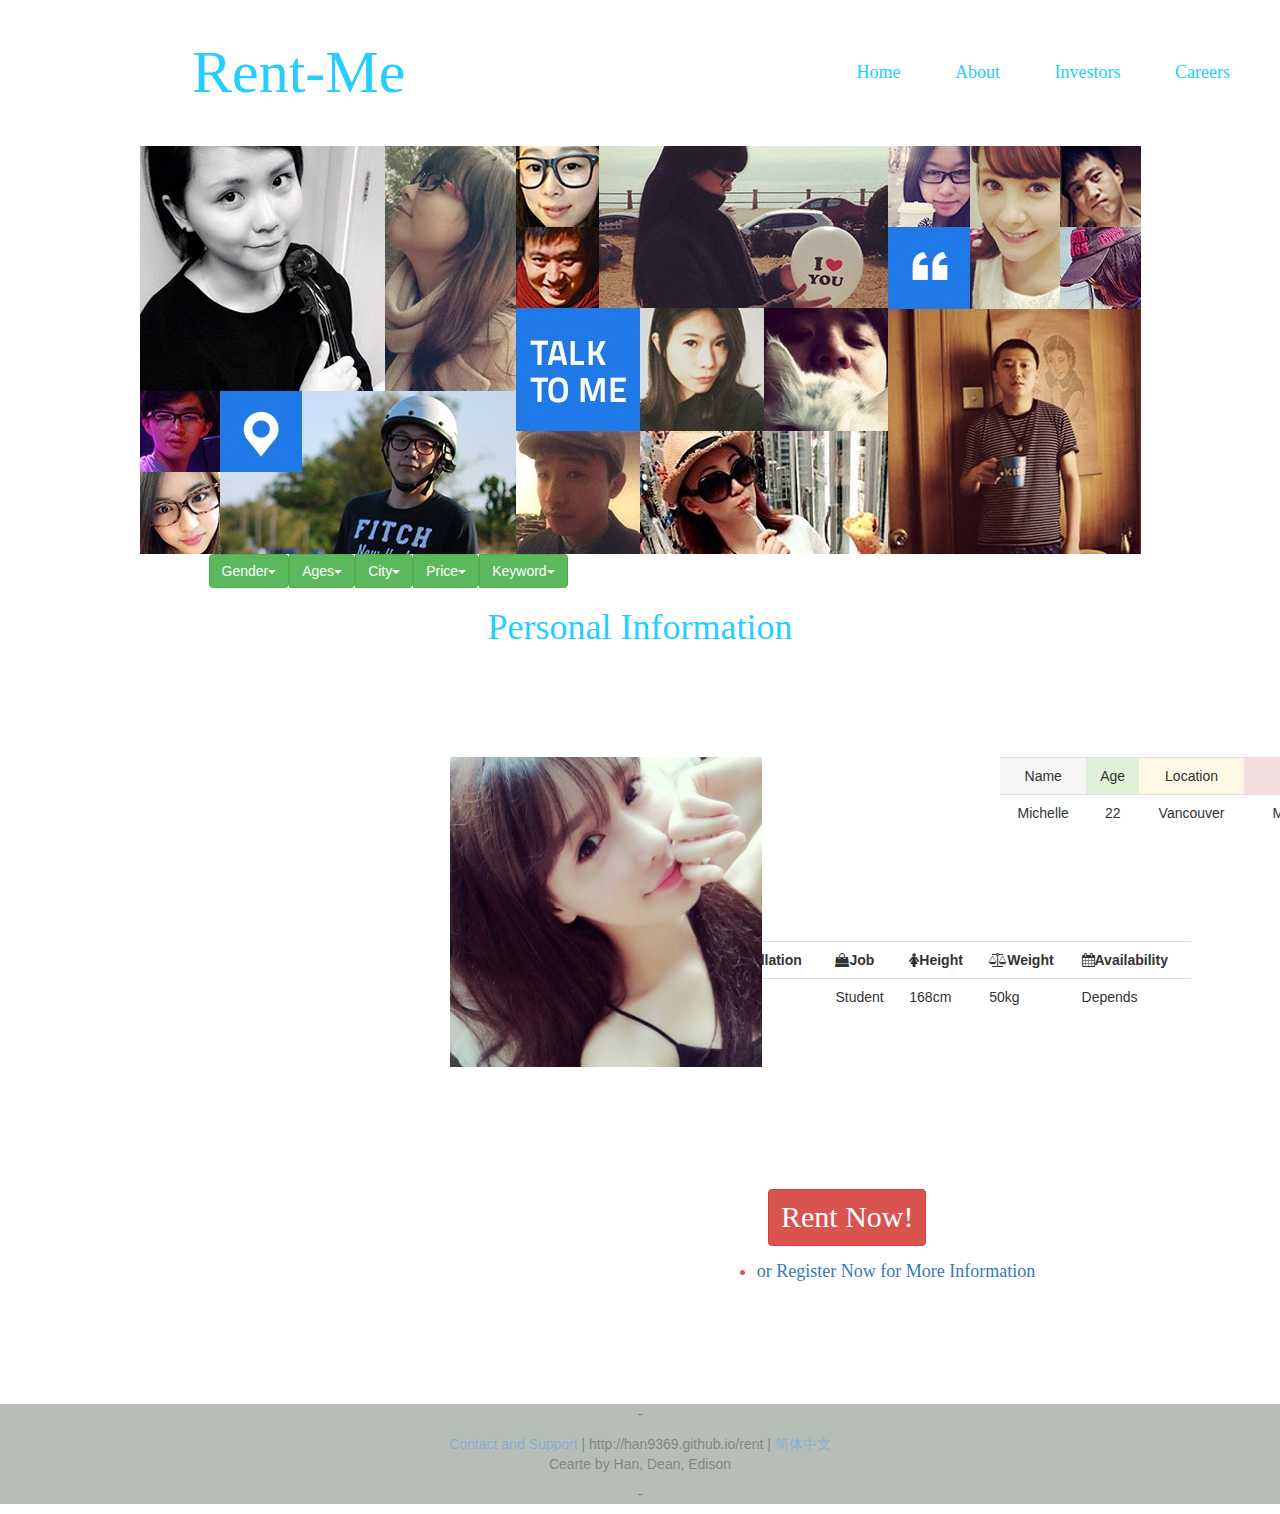
<file: info.html>
<!DOCTYPE html>
<html>
<head>
	<meta charset="UTF-8">
	<title>Personal Information</title>
  <link rel="stylesheet" type="text/css" href="css/bootstrap.min.css">
  <link rel="stylesheet" type="text/css" href="css/style2.css">
  <link rel="stylesheet" type="text/css" href="css/font-awesome.min.css">
	<meta name="viewport" content="width=device-width, initial-scale=1, maximum-scale=1, user-scalable=0">
	<title>Rent-Me</title>
	
</head>
<body>

<div class="rent">

		<div class="p2-text">
			<h1 class="h1-1">Rent-Me</h1>
		</div>

		<nav class="desk-nav">
			<ul class="padding-free">
				<li><a></i> Home</a></li>
				<li><a></i> About</a></li>
				<li><a></i> Investors</a></li>
				<li><a></i> Careers</a></li>
			</ul>
		</nav>



		<nav class="mobile-nav">
			<div class="hamburger">
				<div></div>
				<div></div>
				<div></div>
			</div>
		</nav>


		<div class="p2-1 center">
			<img  src="img/p2-1.jpg">
		</div>

		<div class="btn-group">
  			<a class="btn dropdown-toggle btn btn-success" data-toggle="dropdown" href="#">Gender<span class="caret"></span></a>
  			<ul class="dropdown-menu" role="menu" aria-labelledby="dropdownMenu">
			  	<li><a tabindex="-1" href="#">Regular link</a></li>
			  	<li><a tabindex="-1" href="#">Another link</a></li>
			</ul>

			<a class="btn dropdown-toggle btn btn-success" data-toggle="dropdown" href="#">Ages<span class="caret"></span></a>
  			<ul class="dropdown-menu" role="menu" aria-labelledby="dropdownMenu">
			  	<li><a tabindex="-1" href="#">Regular link</a></li>
			  	<li><a tabindex="-1" href="#">Another link</a></li>
			</ul>

			<a class="btn dropdown-toggle btn btn-success" data-toggle="dropdown" href="#">City<span class="caret"></span></a>
  			<ul class="dropdown-menu" role="menu" aria-labelledby="dropdownMenu">
			  	<li><a tabindex="-1" href="#">Regular link</a></li>
			  	<li><a tabindex="-1" href="#">Another link</a></li>
			</ul>

			<a class="btn dropdown-toggle btn btn-success" data-toggle="dropdown" href="#">Price<span class="caret"></span></a>
  			<ul class="dropdown-menu" role="menu" aria-labelledby="dropdownMenu">
			  	<li><a tabindex="-1" href="#">Regular link</a></li>
			  	<li><a tabindex="-1" href="#">Another link</a></li>
			</ul>

			<a class="btn dropdown-toggle btn btn-success" data-toggle="dropdown" href="#">Keyword<span class="caret"></span></a>
  			<ul class="dropdown-menu" role="menu" aria-labelledby="dropdownMenu">
			  	<li><a tabindex="-1" href="#">Regular link</a></li>
			  	<li><a tabindex="-1" href="#">Another link</a></li>
			</ul>
  				
  			</ul>
		</div>
<h1 calss="introduction page-top">Personal Information</h1>
<img class="banner"src="img/banner.jpg">

<div calss="banner-table">

<table class="table center">
<tr>
  <td class="active">Name</td>
  <td class="success">Age</td>
  <td class="warning">Location</td>
  <td class="danger">Hobbies</td>
  <td class="info">Price</td>
</tr>
<tr>
      <td>Michelle</td>
      <td>22</td>
      <td>Vancouver</td>
      <td>Movie and Shopping</td>
      <td>$30/hr</td>
      
    </tr>
</table>
<table class="table table-hover">
<tr>
<td><i class="fa fa-venus-double"></i><Strong>Constellation</Strong></td>
<td><i class="fa fa-shopping-bag"></i><strong>Job</strong></td>
<td><i class="fa fa-female"></i><strong>Height</strong></td>
<td><i class="fa fa-balance-scale"></i><strong>Weight</strong></td>
<td><i class="fa fa-calendar"></i><strong>Availability</strong></td>
</tr>
<tr>
	<td>Scorpio</td>
	<td>Student</td>
	<td>168cm</td>
	<td>50kg</td>
	<td>Depends</td>
</tr>
</table>

<button type="button" class="btn btn-danger rent-button">Rent Now!</button>
<nav class"desk-register">
<ul class="register">
<li><a></i> or Register Now for More Information</a></li>
</ul>
</nav>
</div>

<footer class="footer-1 center">
			<p>-</p>
			<p><a href="">Contact and Support</a>  |  http://han9369.github.io/rent  |  <a>简体中文</a> <br> Cearte by Han, Dean, Edison</p>
			<p>-</p>
		</footer>
</body>
</html>
</file>
<file: css/style2.css>
.information-introduce{
	text-align:center;
}

*{
	box-sizing: border-box;
}

html{
	font-size: 20px;
	margin: 0;
}

.welcome-page{
	background-size:auto; 
	display: none;
}

.rent{
	display: block;
}

.for-rent{
	display: none;
}

.center{
	text-align: center;
}

.padding-free{
	padding: 0;
}

.p1-text h1{
	position: absolute;
	top: 130px;
	text-align: center;
	width: 100%;
	padding: 0 25%;
	color: #26CEFF;
	font-size: 6rem;
	font-family: 'Pacifico', cursive;
}

<<<<<<< HEAD
.welcome-page-back{
	width: 100%;
	opacity: .5;
	margin: 0;

}
.welcome-page-back1{
	position: absolute;
	width: 100%;
	opacity: .5;
	margin: 0;
}

.p1-button {
	position: absolute;
	text-align: center;
	width: 100%;
	padding: 0 25%;
	top: 400px;
	opacity: .8;
}

.p1-button button{
	display: inline-block;
	border-radius: 180px;
	font-size: 50px;
	padding: 25px 35px;
}

.p1-button div{
	margin-top: 50px;
	font-family: 'Architects Daughter', cursive;
}

.desk-nav li{
	display: inline-block;
	padding-right: 50px;
	padding-top: 60px;
	padding-bottom: 60px;
	margin: 0;
}

.desk-nav ul{
	margin: 0;
	text-align: right;
<<<<<<< HEAD
	padding-right: 11%;

}


.desk-nav li a{
	color: #26CEFF;
}

.p2-text h1{
	position: absolute;
	top: 19px;
	text-align: left;
	padding-left: 15%;
	color: #26CEFF;
	font-size: 3rem;
	font-family: 'Pacifico', cursive;
}
<<<<<<< HEAD

=======
>>>>>>> refs/remotes/origin/edisoncao
.btn-group a{
	padding-right: 50px;
	padding-left: 50px;
	margin-left: 30px;
	margin-top: 50px;
	margin-bottom: 50px;
}

.btn-group{
    left: 50%;
    width: 863px;
    margin-left: -431.5px;
<<<<<<< HEAD
}

.thumbnails{
	/*border: 1px solid red;*/
	margin-bottom: 60px;
}

.thumbnails li{
	display: inline-block;

}

.pagination{
	position: absolute;
	left: 50%;
	width: 295px;
	margin-left: -145px;
	margin-top: -40px;
}

.pager{
	margin-top: 1%;
	left: 50%;
    width: 253px;
    margin-left: -127.5px;
    position: absolute;
}

.footer-1{
	margin-top: 120px;
	background-color: #879488;
	opacity: .6;
}

.rent-button{
	font-family: 'Pacifico', cursive;
	font-size: 1.5rem;
}


.form-horizontal{
	margin: 10% 30%;
}




/*hover-effect*/
.hovereffect {
width:100%;
height:100%;
float:left;
overflow:hidden;
position:relative;
text-align:center;
cursor:default;
}

.hovereffect .overlay {
width:100%;
height:100%;
position:absolute;
overflow:hidden;
top:0;
left:0;
opacity:0;
background-color:rgba(0,0,0,0.5);
-webkit-transition:all .4s ease-in-out;
transition:all .4s ease-in-out
}

.hovereffect img {
display:block;
position:relative;
-webkit-transition:all .4s linear;
transition:all .4s linear;
}

.hovereffect a.info {
text-decoration:none;
display:inline-block;
text-transform:uppercase;
color:#fff;
border:1px solid #fff;
background-color:transparent;
opacity:0;
filter:alpha(opacity=0);
-webkit-transition:all .2s ease-in-out;
transition:all .2s ease-in-out;
margin:50px 0 0;
padding:7px 14px;
}

.hovereffect a.info:hover {
box-shadow:0 0 5px #fff;
}

.hovereffect:hover img {
-ms-transform:scale(1.2);
-webkit-transform:scale(1.2);
transform:scale(1.2);
}

.hovereffect:hover .overlay {
opacity:1;
filter:alpha(opacity=100);
}

.hovereffect:hover,.hovereffect:hover a.info {
opacity:1;
filter:alpha(opacity=100);
-ms-transform:translatey(0);
-webkit-transform:translatey(0);
transform:translatey(0);
}

.hovereffect:hover a.info {
-webkit-transition-delay:.2s;
transition-delay:.2s;
}
/*hover-effect*/



.hamburger div{
	width: 30px;
	height: 5px;
	background-color: #26CEFF;
	margin-top: 5px;
}

.mobile-nav{
	width: 100%;
	background-color: white;
	position: absolute;
	opacity: 0.7;
	padding: 6px;
	padding-top: 2px;
	display: none;
}

@media(max-width: 994px){

	.p2-text{
		display: none;
	}

	.desk-nav{
		display: none;
	}

	.mobile-nav{
		display: block;
	}
	nav{
		top: 0;
	}
}

@media(max-width: 924px){
	.btn-group{
	    left: 57.5%;
	    width: 763px;
	    margin-left: -431.5px;
	}

	.btn-group a{
		padding-right: 50px;
		padding-left: 50px;
		margin-left: 0px;
		margin-top: 50px;
		margin-bottom: 50px;
	}

}

@media(max-width: 788px){
	.btn-group{
	    left: 77.5%;
	    width: 434px;
	    margin-left: -431.5px;
	    margin-top: 50px;
	    margin-bottom: 50px;
	}

	.btn-group a{
		margin: 0;
		margin-top: 10px;
	}

}

@media(max-width: 560px){
	.desk-nav{
		display: none;
	}

	.mobile-nav{
		display: block;
	}
	nav{
		top: 0;
	}
}

h1{
	text-align:center;
	color:#26CEFF;
	font-family: 'Pacifico', cursive;
}

.banner{
	margin-left:350px;
	padding:100px;
	width: 40%;
    position:absolute;
	
}

.table{
	margin-top:110px;
	width:500px;
	margin-left:1000px;
}

.table-hover{
	margin-left:54%;
}
ul{

	font-size:.9rem;
	font-family: 'Pacifico', cursive;
	margin-left:56%;
	margin-top:1%;
	color:#E84E60;
}
.rent-button{
	font-family: 'Pacifico', cursive;
	font-size: 1.5rem;
	margin-left:60%;
	margin-top:12%;
	display:inline-block;
}
.footer-1{
	margin-top: 120px;
	background-color: #879488;
	opacity: .6;
}
</file>
